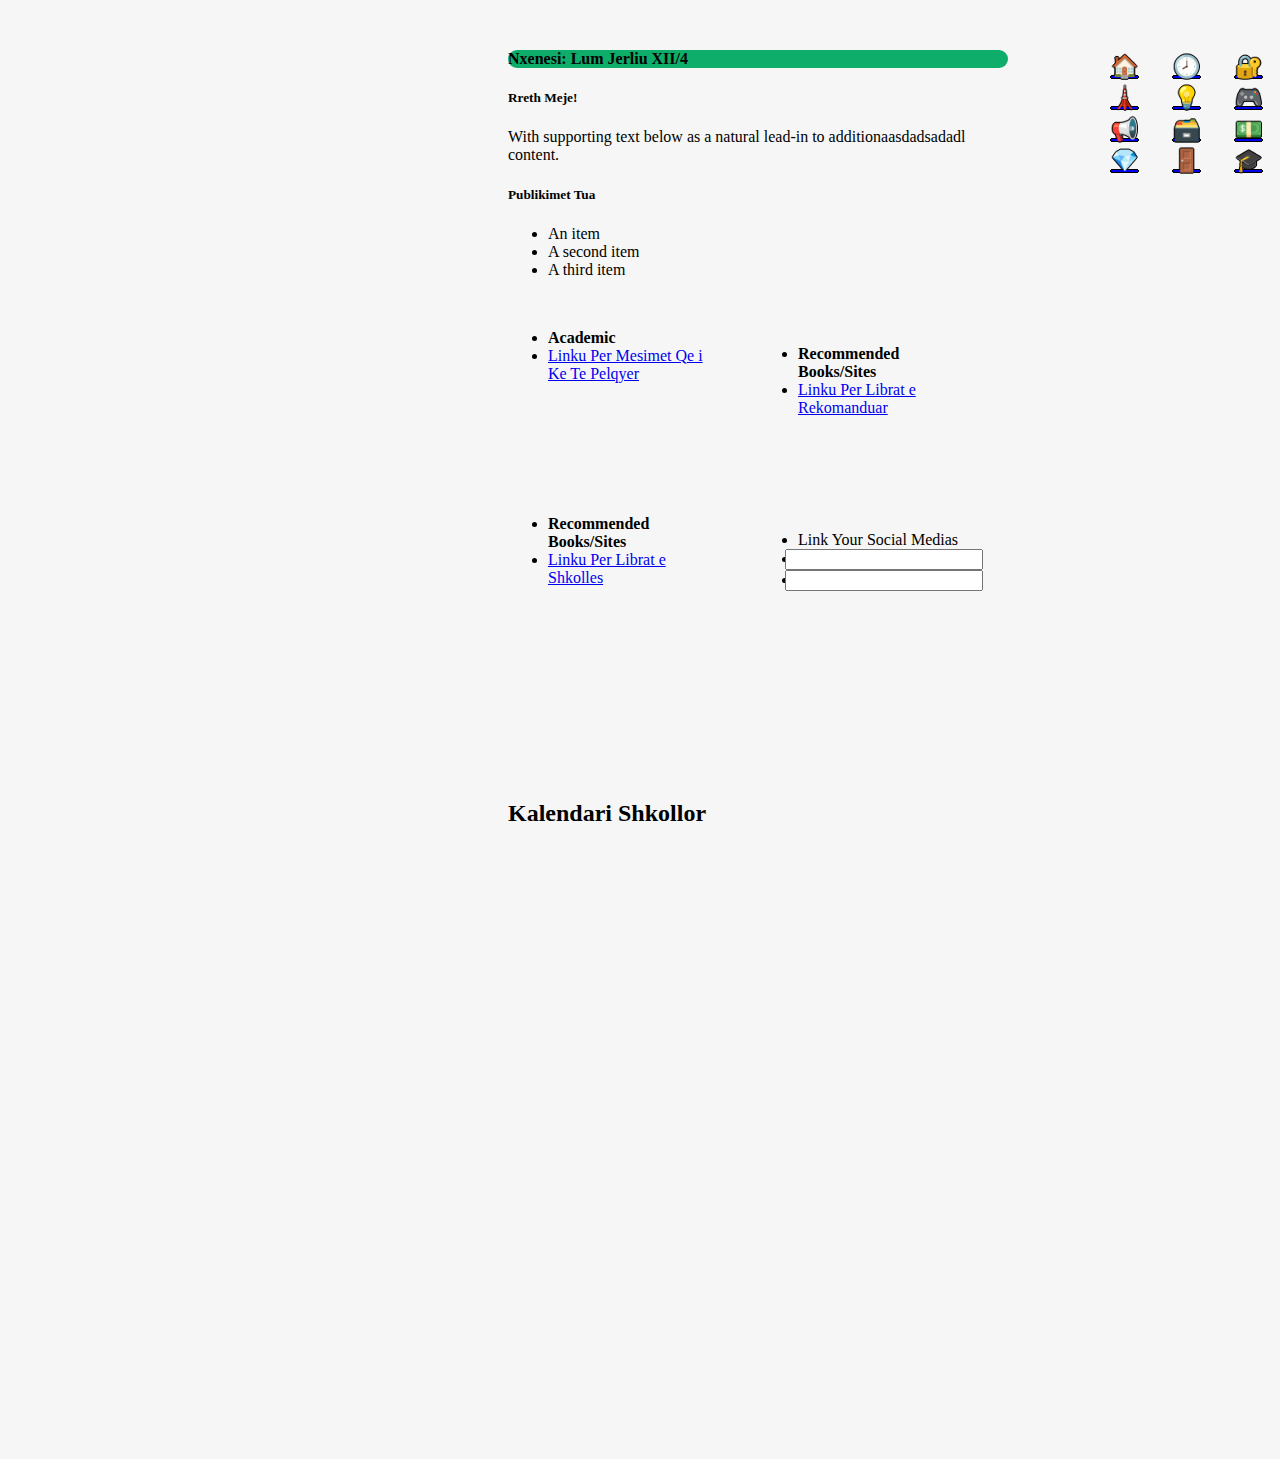
<file: projekti/index.html>
<!doctype html>
<html lang="en">
  <head>
    <meta charset="utf-8">
    <meta name="viewport" content="width=device-width, initial-scale=1">
    <link href="https://cdn.jsdelivr.net/npm/bootstrap@5.1.3/dist/css/bootstrap.min.css" rel="stylesheet" integrity="sha384-1BmE4kWBq78iYhFldvKuhfTAU6auU8tT94WrHftjDbrCEXSU1oBoqyl2QvZ6jIW3" crossorigin="anonymous">
    <link rel="stylesheet" href="main.css">
    <title>Idea</title>
  </head>
  <body>
      <!-- Ikonat Per Qasje Ne Website -->
    <div class="card" id="icons">
      <table style="width: 100%; height:128px; font-size: 22px; text-shadow: 1px 0 0 #000, 0 -1px 0 #000, 0 1px 0 #000, -1px 0 0 #000;">
        <tr>
            <td><a title="Home" class="emoji-link" href="/dash/index/">🏠</a></td>
            <td><a title="Past" class="emoji-link" href="/dash/past/">🕗</a></td>
            <td><a title="Security" class="emoji-link" href="/accounts/social/connections/">🔐</a></td>
            <td><a title="Settings" class="emoji-link" href="/core/prefs/">⚙️</a></td>
        </tr>
        <tr>
            <td><a title="ARCH" class="emoji-link" href="/arch/">🗼</a></td>
            <td><a title="Suggest" class="emoji-link" href="/dash/suggest/new">💡</a></td>
            <td><a title="Wiki" class="emoji-link" href="/wiki/">🎮</a></td>
            <td><a title="GitHub" class="emoji-link" href="https://github.com/vEnhance/otis-web/%22%3E">🖥️</a></td>
        </tr>
        <tr>
            <td><a title="Announcements" class="emoji-link" href="https://us5.campaign-archive.com/home/?u=5c818a0be2f35ee90344a471e&id=808c50e8c9%22%3E">📢</a></td>
            <td><a title="Catalog" class="emoji-link" href="/core/synopsis/">🗃️</a></td>
    
            <td><a title="Invoice" class="emoji-link" href="/roster/invoice/415/">💵</a></td>
    
            <td><a title="Markets" class="emoji-link" href="/markets/list/">🏪</a></td>
        </tr>
        <tr>
            <td><a title="Diamonds" class="emoji-link" href="/dash/achievements/" data-hex="496e737065637420456c6d21">💎</a></td>
            <td><a title="Logout" class="emoji-link" href="/accounts/logout/">🚪</a></td>
    
            <td><a title="Certificate" class="emoji-link" href="/dash/certify/415/">🎓</a></td>
    
            <td></td>
        </tr>
    </table>
  </div>

    <div class="card" id="div1">
      <div id="div2" class="card-header">
       <b> Nxenesi: Lum Jerliu XII/4 </b>
      </div>
      <div class="card-body">
       <b> <h5>Rreth Meje!</h5> </b>
        <p class="card-text">With supporting text below as a natural lead-in to additionaasdadsadadl content.</p>
        <h5 class="card-title">Publikimet Tua</h5>
        <!-- Publikimet -->
        <div class="card" style="width: 18rem;">
          <ul class="list-group list-group-flush">
           <a><li  class="list-group-item">An item</li></a>
           <a><li class="list-group-item">A second item</li></a>
           <a><li class="list-group-item">A third item</li></a>
          </ul>
        </div>
        <!-- Academic -->
        <div id="academic" class="card">
          <ul class="list-group list-group-flush">
           <b><a><li  class="list-group-item">Academic</li></a></b>
           <li class="list-group-item"><a href="mesimet.html">Linku Per Mesimet Qe i Ke Te Pelqyer</a></li>
          </ul>
        </div>
        <!-- Recommended books -->
        <div id="books1" class="card">
          <ul class="list-group list-group-flush">
           <b><a><li  class="list-group-item">Recommended Books/Sites</li></a></b>
           <li class="list-group-item"><a href="librat.html">Linku Per Librat e Rekomanduar</a></li>
          </ul>
        </div>
        <!-- Librat e Shkolles -->
        <div id="books2" class="card">
          <ul class="list-group list-group-flush">
           <b><a><li  class="list-group-item">Recommended Books/Sites</li></a></b>
           <li class="list-group-item"><a href="librat.html">Linku Per Librat e Shkolles</a></li>
          </ul>
        </div>
        <div id="socials" class="card">
          <ul class="list-group list-group-flush">
           <a><li  class="list-group-item">Link Your Social Medias</li></a>
           <a><li class="list-group-item"><input id="input"></input> </li></a>
           <a><li class="list-group-item"><input id="input"></input> </li></a>
          </ul>
        </div>
      </div>
    </div>
<div id="kalendari">
  <h2>Kalendari Shkollor</h2>
<iframe src="https://calendar.google.com/calendar/b/1/embed?height=600&amp;wkst=1&amp;bgcolor=%23ffffff&amp;ctz=America%2FNew_York&amp;src=ZjZlYXN2ZnEza3JnYmRsY2RrcTQ0Y2NwbWtAZ3JvdXAuY2FsZW5kYXIuZ29vZ2xlLmNvbQ&amp;src=ZGU1b2NtazJmYmtjMXNrbXIwcGc3dDZpNGNAZ3JvdXAuY2FsZW5kYXIuZ29vZ2xlLmNvbQ&amp;src=NGFqNHRmN29qNjdkY2Zqa2p0dWk3anM1YjRAZ3JvdXAuY2FsZW5kYXIuZ29vZ2xlLmNvbQ&amp;src=a2g4cTZ2ZW5zc2JnN2JxaWJiM2pzOXB1ZTBAZ3JvdXAuY2FsZW5kYXIuZ29vZ2xlLmNvbQ&amp;src=ZW4udXNhI2hvbGlkYXlAZ3JvdXAudi5jYWxlbmRhci5nb29nbGUuY29t&amp;color=%23D50000&amp;color=%23039BE5&amp;color=%2333B679&amp;color=%237CB342&amp;color=%233F51B5&amp;title=OTIS%20Calendar%20(no%20meetings)&amp;mode=MONTH&amp;showPrint=0&amp;showCalendars=1" style="border-width:0" width="520" height="600" frameborder="0" scrolling="no"></iframe>

</div>
    
  </body>
</html>
</file>
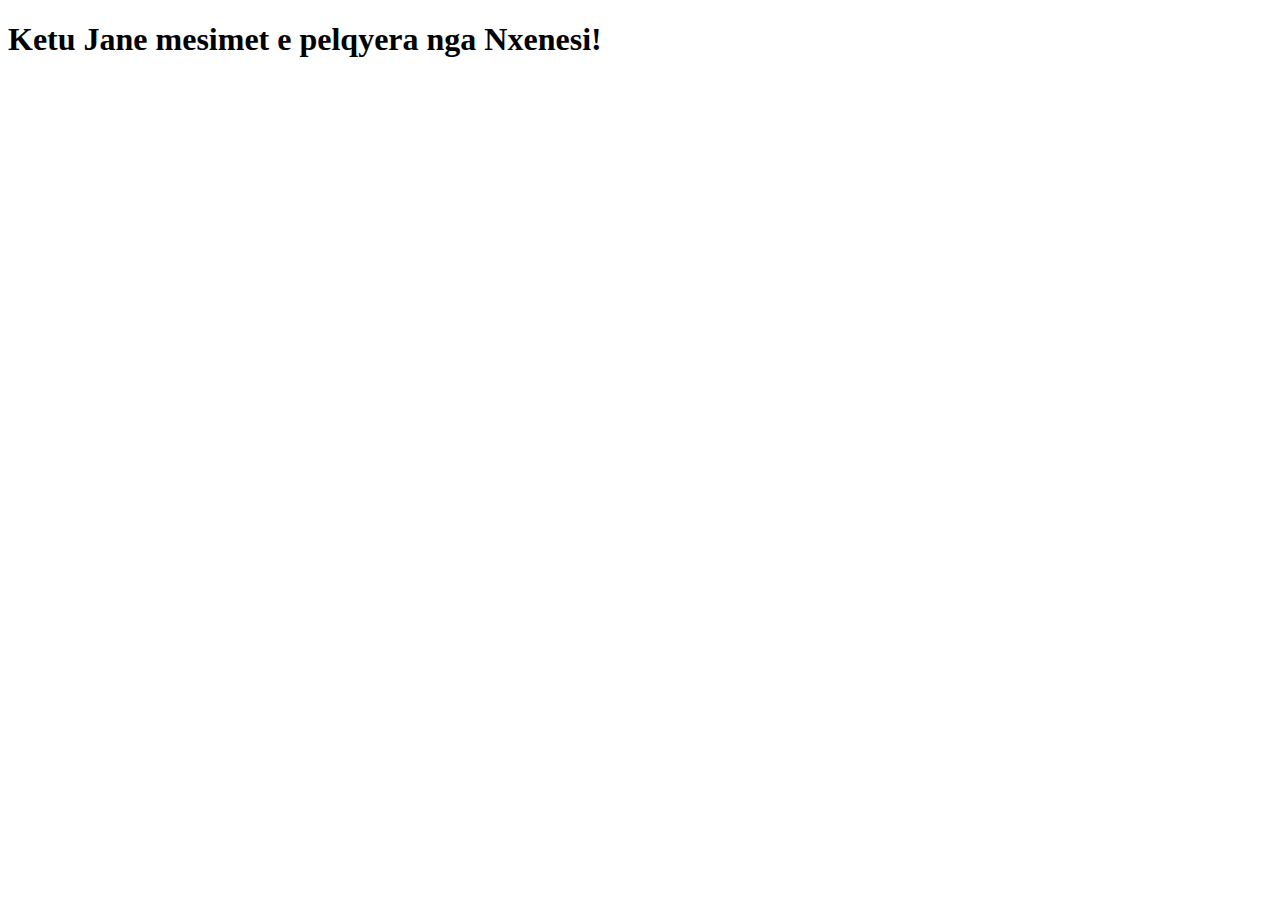
<file: projekti/librat.html>
<!DOCTYPE html>
<html lang="en">
<head>
    <meta charset="UTF-8">
    <meta http-equiv="X-UA-Compatible" content="IE=edge">
    <meta name="viewport" content="width=device-width, initial-scale=1.0">
    <title>Mesimet</title>
</head>
<body>
    <h1>Ketu Jane mesimet e pelqyera nga Nxenesi!</h1>
</body>
</html>
</file>
<file: projekti/main.css>
body{
    font-family: "Mate", serif;
    background-color: #f6f6f6;
}

#div1{
    margin-top: -150px;
    margin-left: 500px;
    height: 700px;
    width: 500px;
    border-radius: 5px;
}
#div2{
    background-color: #0EAD69;
    border-radius: 10px;
}
#academic{
    margin-top: 50px;
    height: 150px;
    width: 200px;
}
#books1{
    margin-left: 250px;
    margin-top: -150px;
    height: 150px;
    width: 200px;
}
#books2{
    margin-top: 20px;
    height: 150px;
    width: 200px;
}
#icons{
    height: 150px;
    width: 250px;
    margin-left: 1100px;
    margin-top: 50px;
}
#socials{
    width: 200px;
    margin-left: 250px;
    margin-top: -150px;
}
#input{
    width: 190px;
    margin-left: -13px;
}
#kalendari{
    margin-top: 50px;
    margin-left: 500px;
}
</file>
